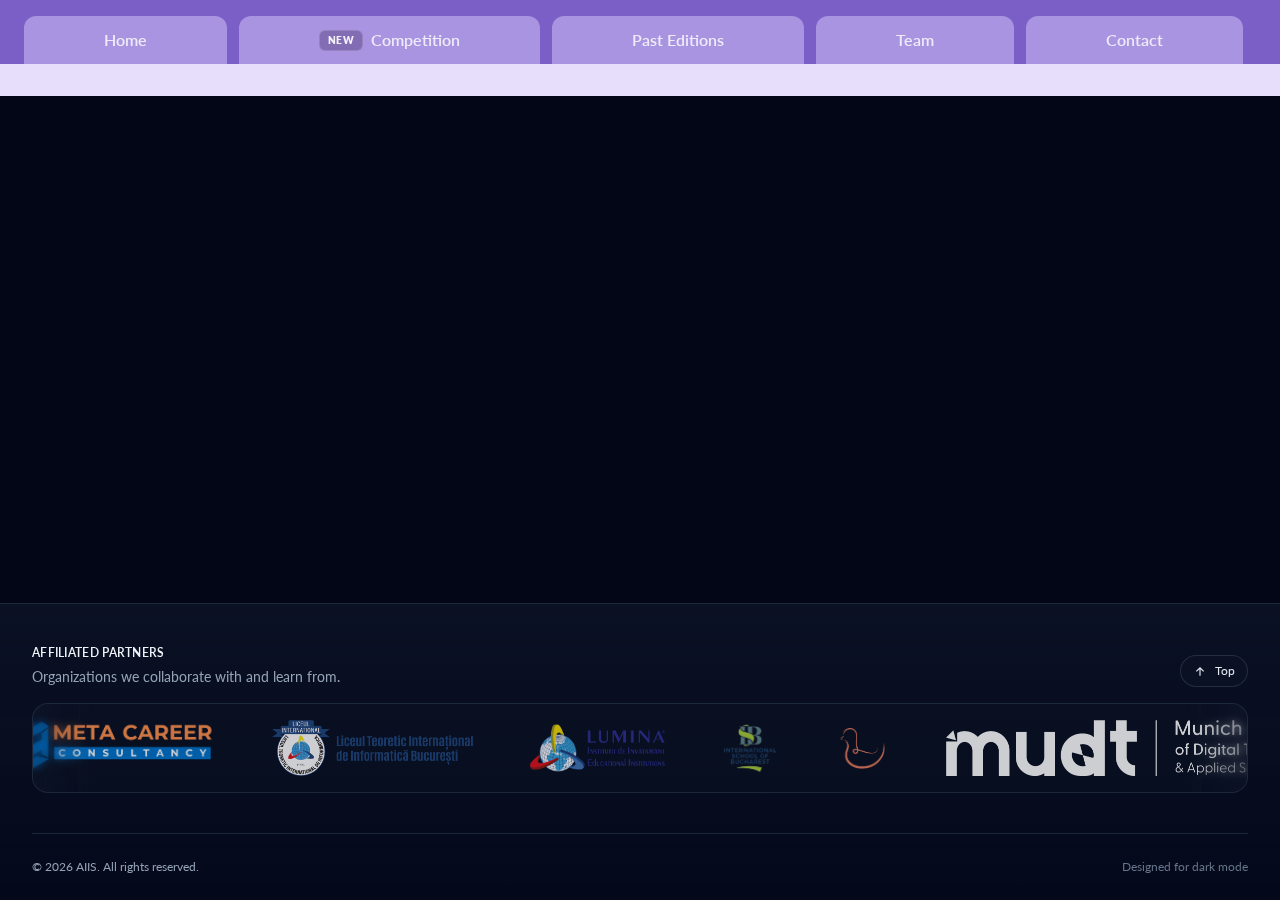
<file: index.html>
<!doctype html>
<html lang="en">
<head>
    <meta charset="utf-8"/>
    <link rel="icon" href="/favicon.svg"/>
    <meta name="viewport" content="width=device-width,initial-scale=1"/>
    <meta name="theme-color" content="#000000"/>
    <meta name="description" content="Web site created using create-react-app"/>
    <link rel="apple-touch-icon" href="/logo192.png"/>
    <link rel="manifest" href="/manifest.json"/>
    <title>AIIS</title>

    <script type="text/javascript">
      (function(l) {
        if (l.search[1] === '/' ) {
          var decoded = l.search.slice(1).split('&').map(function(s) { 
            return s.replace(/~and~/g, '&') 
          }).join('?');
          window.history.replaceState(null, null,
              l.pathname.slice(0, -1) + decoded + l.hash
          );
        }
      }(window.location))
    </script>
    <script defer="defer" src="/static/js/main.0906a9db.js"></script>
    <link href="/static/css/main.eefb95d6.css" rel="stylesheet">
</head>
<body>
    <noscript>You need to enable JavaScript to run this app.</noscript>
    <div id="root"></div>
</body>
</html>
</file>
<file: static/css/main.eefb95d6.css>
@import url(https://fonts.googleapis.com/css2?family=Lato:ital,wght@0,100;0,300;0,400;0,700;0,900;1,100;1,300;1,400;1,700;1,900&family=JetBrains+Mono:wght@400;500;600&display=swap);*,:after,:before{--tw-border-spacing-x:0;--tw-border-spacing-y:0;--tw-translate-x:0;--tw-translate-y:0;--tw-rotate:0;--tw-skew-x:0;--tw-skew-y:0;--tw-scale-x:1;--tw-scale-y:1;--tw-pan-x: ;--tw-pan-y: ;--tw-pinch-zoom: ;--tw-scroll-snap-strictness:proximity;--tw-gradient-from-position: ;--tw-gradient-via-position: ;--tw-gradient-to-position: ;--tw-ordinal: ;--tw-slashed-zero: ;--tw-numeric-figure: ;--tw-numeric-spacing: ;--tw-numeric-fraction: ;--tw-ring-inset: ;--tw-ring-offset-width:0px;--tw-ring-offset-color:#fff;--tw-ring-color:#3b82f680;--tw-ring-offset-shadow:0 0 #0000;--tw-ring-shadow:0 0 #0000;--tw-shadow:0 0 #0000;--tw-shadow-colored:0 0 #0000;--tw-blur: ;--tw-brightness: ;--tw-contrast: ;--tw-grayscale: ;--tw-hue-rotate: ;--tw-invert: ;--tw-saturate: ;--tw-sepia: ;--tw-drop-shadow: ;--tw-backdrop-blur: ;--tw-backdrop-brightness: ;--tw-backdrop-contrast: ;--tw-backdrop-grayscale: ;--tw-backdrop-hue-rotate: ;--tw-backdrop-invert: ;--tw-backdrop-opacity: ;--tw-backdrop-saturate: ;--tw-backdrop-sepia: ;--tw-contain-size: ;--tw-contain-layout: ;--tw-contain-paint: ;--tw-contain-style: }::backdrop{--tw-border-spacing-x:0;--tw-border-spacing-y:0;--tw-translate-x:0;--tw-translate-y:0;--tw-rotate:0;--tw-skew-x:0;--tw-skew-y:0;--tw-scale-x:1;--tw-scale-y:1;--tw-pan-x: ;--tw-pan-y: ;--tw-pinch-zoom: ;--tw-scroll-snap-strictness:proximity;--tw-gradient-from-position: ;--tw-gradient-via-position: ;--tw-gradient-to-position: ;--tw-ordinal: ;--tw-slashed-zero: ;--tw-numeric-figure: ;--tw-numeric-spacing: ;--tw-numeric-fraction: ;--tw-ring-inset: ;--tw-ring-offset-width:0px;--tw-ring-offset-color:#fff;--tw-ring-color:#3b82f680;--tw-ring-offset-shadow:0 0 #0000;--tw-ring-shadow:0 0 #0000;--tw-shadow:0 0 #0000;--tw-shadow-colored:0 0 #0000;--tw-blur: ;--tw-brightness: ;--tw-contrast: ;--tw-grayscale: ;--tw-hue-rotate: ;--tw-invert: ;--tw-saturate: ;--tw-sepia: ;--tw-drop-shadow: ;--tw-backdrop-blur: ;--tw-backdrop-brightness: ;--tw-backdrop-contrast: ;--tw-backdrop-grayscale: ;--tw-backdrop-hue-rotate: ;--tw-backdrop-invert: ;--tw-backdrop-opacity: ;--tw-backdrop-saturate: ;--tw-backdrop-sepia: ;--tw-contain-size: ;--tw-contain-layout: ;--tw-contain-paint: ;--tw-contain-style: }
/*
! tailwindcss v3.4.19 | MIT License | https://tailwindcss.com
*/*,:after,:before{border:0 solid #e5e7eb;box-sizing:border-box}:after,:before{--tw-content:""}:host,html{-webkit-text-size-adjust:100%;font-feature-settings:normal;-webkit-tap-highlight-color:transparent;font-family:Lato,system-ui,sans-serif;font-variation-settings:normal;line-height:1.5;tab-size:4}body{line-height:inherit}hr{border-top-width:1px;color:inherit;height:0}abbr:where([title]){-webkit-text-decoration:underline dotted;text-decoration:underline dotted}h1,h2,h3,h4,h5,h6{font-size:inherit;font-weight:inherit}a{color:inherit;text-decoration:inherit}b,strong{font-weight:bolder}code,kbd,pre,samp{font-feature-settings:normal;font-family:JetBrains Mono,monospace;font-size:1em;font-variation-settings:normal}small{font-size:80%}sub,sup{font-size:75%;line-height:0;position:relative;vertical-align:initial}sub{bottom:-.25em}sup{top:-.5em}table{border-collapse:collapse;border-color:inherit;text-indent:0}button,input,optgroup,select,textarea{font-feature-settings:inherit;color:inherit;font-family:inherit;font-size:100%;font-variation-settings:inherit;font-weight:inherit;letter-spacing:inherit;line-height:inherit;margin:0;padding:0}button,select{text-transform:none}button,input:where([type=button]),input:where([type=reset]),input:where([type=submit]){-webkit-appearance:button;background-color:initial;background-image:none}:-moz-focusring{outline:auto}:-moz-ui-invalid{box-shadow:none}progress{vertical-align:initial}::-webkit-inner-spin-button,::-webkit-outer-spin-button{height:auto}[type=search]{-webkit-appearance:textfield;outline-offset:-2px}::-webkit-search-decoration{-webkit-appearance:none}::-webkit-file-upload-button{-webkit-appearance:button;font:inherit}summary{display:list-item}blockquote,dd,dl,figure,h1,h2,h3,h4,h5,h6,hr,p,pre{margin:0}fieldset{margin:0}fieldset,legend{padding:0}menu,ol,ul{list-style:none;margin:0;padding:0}dialog{padding:0}textarea{resize:vertical}input::placeholder,textarea::placeholder{color:#9ca3af;opacity:1}[role=button],button{cursor:pointer}:disabled{cursor:default}audio,canvas,embed,iframe,img,object,svg,video{display:block;vertical-align:middle}img,video{height:auto;max-width:100%}[hidden]:where(:not([hidden=until-found])){display:none}:root{--dropdown-bg:#1e293b;--dropdown-text:#f1f5f9;--dropdown-border:#334155;--dropdown-hover-bg:#334155;--dropdown-focus-ring:#0ea5e9;--dropdown-placeholder:#94a3b8;--dropdown-caret:#cbd5e1;--dropdown-menu-bg:#1e293b;--dropdown-menu-border:#475569;--dropdown-menu-shadow:0 10px 15px -3px #00000080,0 4px 6px -4px #0000004d;--dropdown-option-default:#f1f5f9;--dropdown-option-hover-bg:#334155;--dropdown-option-hover-text:#f8fafc;--dropdown-option-selected-bg:#0ea5e9;--dropdown-option-selected-text:#fff;--dropdown-option-disabled:#64748b}body{--tw-bg-opacity:1;--tw-text-opacity:1;background-color:#020617;background-color:rgb(2 6 23/var(--tw-bg-opacity,1));color:#f1f5f9;color:rgb(241 245 249/var(--tw-text-opacity,1));font-family:Lato,system-ui,sans-serif}.light body{background-color:#f9fafb;color:#0f172a}body{-webkit-font-smoothing:antialiased;-moz-osx-font-smoothing:grayscale}code{font-family:JetBrains Mono,monospace}.container{width:100%}@media (min-width:640px){.container{max-width:640px}}@media (min-width:768px){.container{max-width:768px}}@media (min-width:1024px){.container{max-width:1024px}}@media (min-width:1280px){.container{max-width:1280px}}@media (min-width:1536px){.container{max-width:1536px}}.pointer-events-none{pointer-events:none}.visible{visibility:visible}.fixed{position:fixed}.absolute{position:absolute}.relative{position:relative}.-inset-6{inset:-1.5rem}.inset-0{inset:0}.inset-0\.5{inset:.125rem}.inset-x-0{left:0;right:0}.inset-x-6{left:1.5rem;right:1.5rem}.inset-y-0{bottom:0;top:0}.-bottom-1{bottom:-.25rem}.-bottom-48{bottom:-12rem}.-bottom-56{bottom:-14rem}.-bottom-64{bottom:-16rem}.-left-40{left:-10rem}.-left-44{left:-11rem}.-left-52{left:-13rem}.-right-1{right:-.25rem}.-right-3{right:-.75rem}.-right-4{right:-1rem}.-right-48{right:-12rem}.-right-56{right:-14rem}.-right-64{right:-16rem}.-top-40{top:-10rem}.-top-44{top:-11rem}.-top-52{top:-13rem}.-top-6{top:-1.5rem}.bottom-0{bottom:0}.bottom-2{bottom:.5rem}.bottom-4{bottom:1rem}.bottom-8{bottom:2rem}.left-0{left:0}.left-3{left:.75rem}.left-4{left:1rem}.right-0{right:0}.right-3{right:.75rem}.right-4{right:1rem}.top-0{top:0}.top-1\/2{top:50%}.top-2{top:.5rem}.top-4{top:1rem}.top-6{top:1.5rem}.-z-10{z-index:-10}.z-10{z-index:10}.z-20{z-index:20}.z-30{z-index:30}.z-\[80\]{z-index:80}.mx-auto{margin-left:auto;margin-right:auto}.mb-10{margin-bottom:2.5rem}.mb-12{margin-bottom:3rem}.mb-3{margin-bottom:.75rem}.mb-5{margin-bottom:1.25rem}.mb-6{margin-bottom:1.5rem}.mb-8{margin-bottom:2rem}.mt-0\.5{margin-top:.125rem}.mt-1{margin-top:.25rem}.mt-10{margin-top:2.5rem}.mt-12{margin-top:3rem}.mt-2{margin-top:.5rem}.mt-3{margin-top:.75rem}.mt-4{margin-top:1rem}.mt-5{margin-top:1.25rem}.mt-6{margin-top:1.5rem}.mt-8{margin-top:2rem}.mt-auto{margin-top:auto}.block{display:block}.inline{display:inline}.flex{display:flex}.inline-flex{display:inline-flex}.grid{display:grid}.hidden{display:none}.aspect-\[4\/5\]{aspect-ratio:4/5}.aspect-video{aspect-ratio:16/9}.h-1\.5{height:.375rem}.h-10{height:2.5rem}.h-12{height:3rem}.h-2{height:.5rem}.h-2\.5{height:.625rem}.h-20{height:5rem}.h-24{height:6rem}.h-3{height:.75rem}.h-3\.5{height:.875rem}.h-4{height:1rem}.h-5{height:1.25rem}.h-8{height:2rem}.h-9{height:2.25rem}.h-\[240px\]{height:240px}.h-\[260px\]{height:260px}.h-\[2px\]{height:2px}.h-\[520px\]{height:520px}.h-\[560px\]{height:560px}.h-\[640px\]{height:640px}.h-\[680px\]{height:680px}.h-\[700px\]{height:700px}.h-\[78vh\]{height:78vh}.h-\[820px\]{height:820px}.h-full{height:100%}.h-px{height:1px}.max-h-\[300px\]{max-height:300px}.max-h-\[78vh\]{max-height:78vh}.min-h-screen{min-height:100vh}.w-1{width:.25rem}.w-1\.5{width:.375rem}.w-10{width:2.5rem}.w-2{width:.5rem}.w-2\.5{width:.625rem}.w-20{width:5rem}.w-3{width:.75rem}.w-3\.5{width:.875rem}.w-4{width:1rem}.w-5{width:1.25rem}.w-8{width:2rem}.w-9{width:2.25rem}.w-\[520px\]{width:520px}.w-\[560px\]{width:560px}.w-\[640px\]{width:640px}.w-\[680px\]{width:680px}.w-\[700px\]{width:700px}.w-\[820px\]{width:820px}.w-auto{width:auto}.w-fit{width:-webkit-fit-content;width:fit-content}.w-full{width:100%}.w-max{width:-webkit-max-content;width:max-content}.w-px{width:1px}.min-w-0{min-width:0}.min-w-\[140px\]{min-width:140px}.min-w-\[160px\]{min-width:160px}.min-w-\[72px\]{min-width:72px}.max-w-2xl{max-width:42rem}.max-w-3xl{max-width:48rem}.max-w-5xl{max-width:64rem}.max-w-7xl{max-width:80rem}.max-w-md{max-width:28rem}.max-w-xl{max-width:36rem}.flex-1{flex:1 1}.shrink-0{flex-shrink:0}.origin-bottom{transform-origin:bottom}.-translate-x-1\/2{--tw-translate-x:-50%}.-translate-x-1\/2,.-translate-y-1\/2{transform:translate(var(--tw-translate-x),var(--tw-translate-y)) rotate(var(--tw-rotate)) skewX(var(--tw-skew-x)) skewY(var(--tw-skew-y)) scaleX(var(--tw-scale-x)) scaleY(var(--tw-scale-y))}.-translate-y-1\/2{--tw-translate-y:-50%}.scale-110{--tw-scale-x:1.1;--tw-scale-y:1.1}.scale-110,.scale-\[1\.02\]{transform:translate(var(--tw-translate-x),var(--tw-translate-y)) rotate(var(--tw-rotate)) skewX(var(--tw-skew-x)) skewY(var(--tw-skew-y)) scaleX(var(--tw-scale-x)) scaleY(var(--tw-scale-y))}.scale-\[1\.02\]{--tw-scale-x:1.02;--tw-scale-y:1.02}.scale-\[1\.06\]{--tw-scale-x:1.06;--tw-scale-y:1.06}.scale-\[1\.06\],.transform{transform:translate(var(--tw-translate-x),var(--tw-translate-y)) rotate(var(--tw-rotate)) skewX(var(--tw-skew-x)) skewY(var(--tw-skew-y)) scaleX(var(--tw-scale-x)) scaleY(var(--tw-scale-y))}.transform-gpu{transform:translate3d(var(--tw-translate-x),var(--tw-translate-y),0) rotate(var(--tw-rotate)) skewX(var(--tw-skew-x)) skewY(var(--tw-skew-y)) scaleX(var(--tw-scale-x)) scaleY(var(--tw-scale-y))}.cursor-pointer{cursor:pointer}.select-none{-webkit-user-select:none;user-select:none}.resize-none{resize:none}.resize{resize:both}.grid-cols-1{grid-template-columns:repeat(1,minmax(0,1fr))}.flex-col{flex-direction:column}.flex-wrap{flex-wrap:wrap}.flex-nowrap{flex-wrap:nowrap}.items-start{align-items:flex-start}.items-end{align-items:flex-end}.items-center{align-items:center}.justify-center{justify-content:center}.justify-between{justify-content:space-between}.gap-1\.5{gap:.375rem}.gap-10{gap:2.5rem}.gap-12{gap:3rem}.gap-2{gap:.5rem}.gap-3{gap:.75rem}.gap-4{gap:1rem}.gap-5{gap:1.25rem}.gap-6{gap:1.5rem}.space-y-4>:not([hidden])~:not([hidden]){--tw-space-y-reverse:0;margin-bottom:calc(1rem*var(--tw-space-y-reverse));margin-top:calc(1rem*(1 - var(--tw-space-y-reverse)))}.space-y-5>:not([hidden])~:not([hidden]){--tw-space-y-reverse:0;margin-bottom:calc(1.25rem*var(--tw-space-y-reverse));margin-top:calc(1.25rem*(1 - var(--tw-space-y-reverse)))}.overflow-hidden{overflow:hidden}.overflow-x-auto{overflow-x:auto}.overflow-y-auto{overflow-y:auto}.truncate{overflow:hidden;text-overflow:ellipsis}.truncate,.whitespace-nowrap{white-space:nowrap}.break-all{word-break:break-all}.rounded{border-radius:.25rem}.rounded-2xl{border-radius:1rem}.rounded-3xl{border-radius:1.5rem}.rounded-\[1\.6rem\]{border-radius:1.6rem}.rounded-\[1\.75rem\]{border-radius:1.75rem}.rounded-\[16px\]{border-radius:16px}.rounded-\[18px\]{border-radius:18px}.rounded-\[20px\]{border-radius:20px}.rounded-\[22px\]{border-radius:22px}.rounded-\[29px\]{border-radius:29px}.rounded-\[2rem\]{border-radius:2rem}.rounded-\[30px\]{border-radius:30px}.rounded-\[6px\]{border-radius:6px}.rounded-full{border-radius:9999px}.rounded-lg{border-radius:.5rem}.rounded-md{border-radius:.375rem}.rounded-xl{border-radius:.75rem}.rounded-t-xl{border-top-left-radius:.75rem;border-top-right-radius:.75rem}.border{border-width:1px}.border-0{border-width:0}.border-b{border-bottom-width:1px}.border-l{border-left-width:1px}.border-r{border-right-width:1px}.border-t{border-top-width:1px}.border-dark-700\/50{border-color:#33415580}.border-dark-700\/60{border-color:#33415599}.border-white\/10{border-color:#ffffff1a}.border-white\/15{border-color:#ffffff26}.border-white\/20{border-color:#fff3}.border-white\/25{border-color:#ffffff40}.border-white\/35{border-color:#ffffff59}.border-white\/40{border-color:#fff6}.border-white\/55{border-color:#ffffff8c}.border-white\/60{border-color:#fff9}.border-white\/70{border-color:#ffffffb3}.bg-\[\#06012f\]{--tw-bg-opacity:1;background-color:#06012f;background-color:rgb(6 1 47/var(--tw-bg-opacity,1))}.bg-\[\#06012f\]\/80{background-color:#06012fcc}.bg-\[\#0b0550\]\/40{background-color:#0b055066}.bg-\[\#2b1454\]{--tw-bg-opacity:1;background-color:#2b1454;background-color:rgb(43 20 84/var(--tw-bg-opacity,1))}.bg-\[\#2b1454\]\/30{background-color:#2b14544d}.bg-\[\#7b5fc6\]{--tw-bg-opacity:1;background-color:#7b5fc6;background-color:rgb(123 95 198/var(--tw-bg-opacity,1))}.bg-\[\#a894e0\]{--tw-bg-opacity:1;background-color:#a894e0;background-color:rgb(168 148 224/var(--tw-bg-opacity,1))}.bg-\[\#df9cff\]{--tw-bg-opacity:1;background-color:#df9cff;background-color:rgb(223 156 255/var(--tw-bg-opacity,1))}.bg-\[\#e6defa\]{--tw-bg-opacity:1;background-color:#e6defa;background-color:rgb(230 222 250/var(--tw-bg-opacity,1))}.bg-amber-400\/80{background-color:#fbbf24cc}.bg-black\/60{background-color:#0009}.bg-dark-900\/10{background-color:#0f172a1a}.bg-dark-900\/20{background-color:#0f172a33}.bg-dark-900\/30{background-color:#0f172a4d}.bg-dark-900\/45{background-color:#0f172a73}.bg-dark-900\/55{background-color:#0f172a8c}.bg-dark-900\/70{background-color:#0f172ab3}.bg-dark-950{--tw-bg-opacity:1;background-color:#020617;background-color:rgb(2 6 23/var(--tw-bg-opacity,1))}.bg-dark-950\/40{background-color:#02061766}.bg-emerald-400\/80{background-color:#34d399cc}.bg-red-400\/80{background-color:#f87171cc}.bg-transparent{background-color:initial}.bg-white\/10{background-color:#ffffff1a}.bg-white\/5{background-color:#ffffff0d}.bg-white\/\[0\.04\]{background-color:#ffffff0a}.bg-white\/\[0\.05\]{background-color:#ffffff0d}.bg-white\/\[0\.06\]{background-color:#ffffff0f}.bg-gradient-to-b{background-image:linear-gradient(to bottom,var(--tw-gradient-stops))}.bg-gradient-to-br{background-image:linear-gradient(to bottom right,var(--tw-gradient-stops))}.bg-gradient-to-r{background-image:linear-gradient(to right,var(--tw-gradient-stops))}.bg-gradient-to-t{background-image:linear-gradient(to top,var(--tw-gradient-stops))}.bg-gradient-to-tr{background-image:linear-gradient(to top right,var(--tw-gradient-stops))}.from-\[\#06012f\]\/25{--tw-gradient-from:#06012f40 var(--tw-gradient-from-position);--tw-gradient-to:#06012f00 var(--tw-gradient-to-position);--tw-gradient-stops:var(--tw-gradient-from),var(--tw-gradient-to)}.from-\[\#06012f\]\/30{--tw-gradient-from:#06012f4d var(--tw-gradient-from-position);--tw-gradient-to:#06012f00 var(--tw-gradient-to-position);--tw-gradient-stops:var(--tw-gradient-from),var(--tw-gradient-to)}.from-\[\#06012f\]\/35{--tw-gradient-from:#06012f59 var(--tw-gradient-from-position);--tw-gradient-to:#06012f00 var(--tw-gradient-to-position);--tw-gradient-stops:var(--tw-gradient-from),var(--tw-gradient-to)}.from-\[\#06012f\]\/90{--tw-gradient-from:#06012fe6 var(--tw-gradient-from-position);--tw-gradient-to:#06012f00 var(--tw-gradient-to-position);--tw-gradient-stops:var(--tw-gradient-from),var(--tw-gradient-to)}.from-\[\#56019e\]{--tw-gradient-from:#56019e var(--tw-gradient-from-position);--tw-gradient-to:#56019e00 var(--tw-gradient-to-position);--tw-gradient-stops:var(--tw-gradient-from),var(--tw-gradient-to)}.from-\[\#df9cff\]{--tw-gradient-from:#df9cff var(--tw-gradient-from-position);--tw-gradient-to:#df9cff00 var(--tw-gradient-to-position);--tw-gradient-stops:var(--tw-gradient-from),var(--tw-gradient-to)}.from-\[\#df9cff\]\/30{--tw-gradient-from:#df9cff4d var(--tw-gradient-from-position);--tw-gradient-to:#df9cff00 var(--tw-gradient-to-position);--tw-gradient-stops:var(--tw-gradient-from),var(--tw-gradient-to)}.from-\[\#df9cff\]\/60{--tw-gradient-from:#df9cff99 var(--tw-gradient-from-position);--tw-gradient-to:#df9cff00 var(--tw-gradient-to-position);--tw-gradient-stops:var(--tw-gradient-from),var(--tw-gradient-to)}.from-black\/10{--tw-gradient-from:#0000001a var(--tw-gradient-from-position);--tw-gradient-to:#0000 var(--tw-gradient-to-position);--tw-gradient-stops:var(--tw-gradient-from),var(--tw-gradient-to)}.from-black\/35{--tw-gradient-from:#00000059 var(--tw-gradient-from-position);--tw-gradient-to:#0000 var(--tw-gradient-to-position);--tw-gradient-stops:var(--tw-gradient-from),var(--tw-gradient-to)}.from-dark-900\/40{--tw-gradient-from:#0f172a66 var(--tw-gradient-from-position);--tw-gradient-to:#0f172a00 var(--tw-gradient-to-position);--tw-gradient-stops:var(--tw-gradient-from),var(--tw-gradient-to)}.from-transparent{--tw-gradient-from:#0000 var(--tw-gradient-from-position);--tw-gradient-to:#0000 var(--tw-gradient-to-position);--tw-gradient-stops:var(--tw-gradient-from),var(--tw-gradient-to)}.from-white\/15{--tw-gradient-from:#ffffff26 var(--tw-gradient-from-position);--tw-gradient-to:#fff0 var(--tw-gradient-to-position);--tw-gradient-stops:var(--tw-gradient-from),var(--tw-gradient-to)}.from-white\/35{--tw-gradient-from:#ffffff59 var(--tw-gradient-from-position);--tw-gradient-to:#fff0 var(--tw-gradient-to-position);--tw-gradient-stops:var(--tw-gradient-from),var(--tw-gradient-to)}.from-white\/\[0\.06\]{--tw-gradient-from:#ffffff0f var(--tw-gradient-from-position);--tw-gradient-to:#fff0 var(--tw-gradient-to-position);--tw-gradient-stops:var(--tw-gradient-from),var(--tw-gradient-to)}.via-\[\#06012f\]\/70{--tw-gradient-to:#06012f00 var(--tw-gradient-to-position);--tw-gradient-stops:var(--tw-gradient-from),#06012fb3 var(--tw-gradient-via-position),var(--tw-gradient-to)}.via-\[\#06012f\]\/75{--tw-gradient-to:#06012f00 var(--tw-gradient-to-position);--tw-gradient-stops:var(--tw-gradient-from),#06012fbf var(--tw-gradient-via-position),var(--tw-gradient-to)}.via-\[\#56019e\]\/35{--tw-gradient-to:#56019e00 var(--tw-gradient-to-position);--tw-gradient-stops:var(--tw-gradient-from),#56019e59 var(--tw-gradient-via-position),var(--tw-gradient-to)}.via-\[\#56019e\]\/80{--tw-gradient-to:#56019e00 var(--tw-gradient-to-position);--tw-gradient-stops:var(--tw-gradient-from),#56019ecc var(--tw-gradient-via-position),var(--tw-gradient-to)}.via-\[\#df9cff\]\/25{--tw-gradient-to:#df9cff00 var(--tw-gradient-to-position);--tw-gradient-stops:var(--tw-gradient-from),#df9cff40 var(--tw-gradient-via-position),var(--tw-gradient-to)}.via-\[\#df9cff\]\/50{--tw-gradient-to:#df9cff00 var(--tw-gradient-to-position);--tw-gradient-stops:var(--tw-gradient-from),#df9cff80 var(--tw-gradient-via-position),var(--tw-gradient-to)}.via-black\/0{--tw-gradient-to:#0000 var(--tw-gradient-to-position);--tw-gradient-stops:var(--tw-gradient-from),#0000 var(--tw-gradient-via-position),var(--tw-gradient-to)}.via-black\/10{--tw-gradient-to:#0000 var(--tw-gradient-to-position);--tw-gradient-stops:var(--tw-gradient-from),#0000001a var(--tw-gradient-via-position),var(--tw-gradient-to)}.via-transparent{--tw-gradient-to:#0000 var(--tw-gradient-to-position);--tw-gradient-stops:var(--tw-gradient-from),#0000 var(--tw-gradient-via-position),var(--tw-gradient-to)}.via-white\/10{--tw-gradient-to:#fff0 var(--tw-gradient-to-position);--tw-gradient-stops:var(--tw-gradient-from),#ffffff1a var(--tw-gradient-via-position),var(--tw-gradient-to)}.via-white\/5{--tw-gradient-to:#fff0 var(--tw-gradient-to-position);--tw-gradient-stops:var(--tw-gradient-from),#ffffff0d var(--tw-gradient-via-position),var(--tw-gradient-to)}.to-\[\#06012f\]{--tw-gradient-to:#06012f var(--tw-gradient-to-position)}.to-\[\#56019e\]{--tw-gradient-to:#56019e var(--tw-gradient-to-position)}.to-\[\#df9cff\]\/10{--tw-gradient-to:#df9cff1a var(--tw-gradient-to-position)}.to-black\/25{--tw-gradient-to:#00000040 var(--tw-gradient-to-position)}.to-black\/35{--tw-gradient-to:#00000059 var(--tw-gradient-to-position)}.to-dark-950\/60{--tw-gradient-to:#02061799 var(--tw-gradient-to-position)}.to-transparent{--tw-gradient-to:#0000 var(--tw-gradient-to-position)}.to-white\/15{--tw-gradient-to:#ffffff26 var(--tw-gradient-to-position)}.object-cover{object-fit:cover}.p-3{padding:.75rem}.p-4{padding:1rem}.p-5{padding:1.25rem}.p-6{padding:1.5rem}.p-\[1px\]{padding:1px}.px-1{padding-left:.25rem;padding-right:.25rem}.px-2{padding-left:.5rem;padding-right:.5rem}.px-2\.5{padding-left:.625rem;padding-right:.625rem}.px-3{padding-left:.75rem;padding-right:.75rem}.px-4{padding-left:1rem;padding-right:1rem}.px-5{padding-left:1.25rem;padding-right:1.25rem}.px-6{padding-left:1.5rem;padding-right:1.5rem}.py-0\.5{padding-bottom:.125rem;padding-top:.125rem}.py-1{padding-bottom:.25rem;padding-top:.25rem}.py-1\.5{padding-bottom:.375rem;padding-top:.375rem}.py-10{padding-bottom:2.5rem;padding-top:2.5rem}.py-2{padding-bottom:.5rem;padding-top:.5rem}.py-2\.5{padding-bottom:.625rem;padding-top:.625rem}.py-20{padding-bottom:5rem;padding-top:5rem}.py-24{padding-bottom:6rem;padding-top:6rem}.py-3{padding-bottom:.75rem;padding-top:.75rem}.py-4{padding-bottom:1rem;padding-top:1rem}.py-6{padding-bottom:1.5rem;padding-top:1.5rem}.py-\[120px\]{padding-bottom:120px;padding-top:120px}.py-\[75px\]{padding-bottom:75px;padding-top:75px}.pb-0{padding-bottom:0}.pb-28{padding-bottom:7rem}.pl-10{padding-left:2.5rem}.pl-6{padding-left:1.5rem}.pr-12{padding-right:3rem}.pr-2{padding-right:.5rem}.pt-2{padding-top:.5rem}.pt-3{padding-top:.75rem}.pt-4{padding-top:1rem}.pt-5{padding-top:1.25rem}.text-center{text-align:center}.text-2xl{font-size:32px}.text-3xl{font-size:40px}.text-4xl{font-size:56px}.text-6xl{font-size:3.75rem;line-height:1}.text-\[0\.65rem\]{font-size:.65rem}.text-\[0\.7rem\]{font-size:.7rem}.text-\[10px\]{font-size:10px}.text-\[11px\]{font-size:11px}.text-\[72px\]{font-size:72px}.text-\[84px\]{font-size:84px}.text-base{font-size:16px}.text-lg{font-size:18px}.text-sm{font-size:14px}.text-xl{font-size:24px}.text-xs{font-size:12px}.font-bold{font-weight:700}.font-extrabold{font-weight:800}.font-semibold{font-weight:600}.uppercase{text-transform:uppercase}.leading-relaxed{line-height:1.625}.leading-tight{line-height:1.25}.tracking-\[0\.22em\]{letter-spacing:.22em}.tracking-\[0\.25em\]{letter-spacing:.25em}.tracking-\[0\.2em\]{letter-spacing:.2em}.tracking-tight{letter-spacing:-.025em}.tracking-wide{letter-spacing:.025em}.text-dark-100{--tw-text-opacity:1;color:#f1f5f9;color:rgb(241 245 249/var(--tw-text-opacity,1))}.text-dark-200{--tw-text-opacity:1;color:#e2e8f0;color:rgb(226 232 240/var(--tw-text-opacity,1))}.text-dark-400{--tw-text-opacity:1;color:#94a3b8;color:rgb(148 163 184/var(--tw-text-opacity,1))}.text-dark-500{--tw-text-opacity:1;color:#64748b;color:rgb(100 116 139/var(--tw-text-opacity,1))}.text-white{--tw-text-opacity:1;color:#fff;color:rgb(255 255 255/var(--tw-text-opacity,1))}.text-white\/10{color:#ffffff1a}.text-white\/50{color:#ffffff80}.text-white\/55{color:#ffffff8c}.text-white\/60{color:#fff9}.text-white\/65{color:#ffffffa6}.text-white\/70{color:#ffffffb3}.text-white\/75{color:#ffffffbf}.text-white\/80{color:#fffc}.text-white\/85{color:#ffffffd9}.text-white\/90{color:#ffffffe6}.text-white\/\[0\.06\]{color:#ffffff0f}.underline{-webkit-text-decoration-line:underline;text-decoration-line:underline}.decoration-white\/20{-webkit-text-decoration-color:#fff3;text-decoration-color:#fff3}.decoration-white\/30{-webkit-text-decoration-color:#ffffff4d;text-decoration-color:#ffffff4d}.underline-offset-4{text-underline-offset:4px}.opacity-0{opacity:0}.opacity-20{opacity:.2}.opacity-25{opacity:.25}.opacity-35{opacity:.35}.opacity-40{opacity:.4}.opacity-50{opacity:.5}.opacity-60{opacity:.6}.opacity-70{opacity:.7}.opacity-80{opacity:.8}.opacity-\[0\.10\]{opacity:.1}.mix-blend-overlay{mix-blend-mode:overlay}.shadow-\[0_0_0_1px_rgba\(223\2c 156\2c 255\2c 0\.10\)_inset\]{--tw-shadow:0 0 0 1px #df9cff1a inset;--tw-shadow-colored:inset 0 0 0 1px var(--tw-shadow-color)}.shadow-\[0_0_0_1px_rgba\(223\2c 156\2c 255\2c 0\.10\)_inset\],.shadow-\[0_0_14px_rgba\(223\2c 156\2c 255\2c 0\.55\)\]{box-shadow:0 0 #0000,0 0 #0000,var(--tw-shadow);box-shadow:var(--tw-ring-offset-shadow,0 0 #0000),var(--tw-ring-shadow,0 0 #0000),var(--tw-shadow)}.shadow-\[0_0_14px_rgba\(223\2c 156\2c 255\2c 0\.55\)\]{--tw-shadow:0 0 14px #df9cff8c;--tw-shadow-colored:0 0 14px var(--tw-shadow-color)}.shadow-\[0_10px_30px_rgba\(0\2c 0\2c 0\2c 0\.35\)\]{--tw-shadow:0 10px 30px #00000059;--tw-shadow-colored:0 10px 30px var(--tw-shadow-color);box-shadow:0 0 #0000,0 0 #0000,var(--tw-shadow);box-shadow:var(--tw-ring-offset-shadow,0 0 #0000),var(--tw-ring-shadow,0 0 #0000),var(--tw-shadow)}.shadow-\[0_18px_60px_rgba\(0\2c 0\2c 0\2c 0\.45\)\]{--tw-shadow:0 18px 60px #00000073;--tw-shadow-colored:0 18px 60px var(--tw-shadow-color)}.shadow-\[0_18px_60px_rgba\(0\2c 0\2c 0\2c 0\.45\)\],.shadow-\[0_18px_60px_rgba\(0\2c 0\2c 0\2c 0\.55\)\]{box-shadow:0 0 #0000,0 0 #0000,var(--tw-shadow);box-shadow:var(--tw-ring-offset-shadow,0 0 #0000),var(--tw-ring-shadow,0 0 #0000),var(--tw-shadow)}.shadow-\[0_18px_60px_rgba\(0\2c 0\2c 0\2c 0\.55\)\]{--tw-shadow:0 18px 60px #0000008c;--tw-shadow-colored:0 18px 60px var(--tw-shadow-color)}.shadow-\[0_18px_70px_rgba\(0\2c 0\2c 0\2c 0\.6\)\]{--tw-shadow:0 18px 70px #0009;--tw-shadow-colored:0 18px 70px var(--tw-shadow-color)}.shadow-\[0_18px_70px_rgba\(0\2c 0\2c 0\2c 0\.6\)\],.shadow-lg{box-shadow:0 0 #0000,0 0 #0000,var(--tw-shadow);box-shadow:var(--tw-ring-offset-shadow,0 0 #0000),var(--tw-ring-shadow,0 0 #0000),var(--tw-shadow)}.shadow-lg{--tw-shadow:0 10px 15px -3px #0000001a,0 4px 6px -4px #0000001a;--tw-shadow-colored:0 10px 15px -3px var(--tw-shadow-color),0 4px 6px -4px var(--tw-shadow-color)}.outline-none{outline:2px solid #0000;outline-offset:2px}.ring-2{--tw-ring-offset-shadow:var(--tw-ring-inset) 0 0 0 var(--tw-ring-offset-width) var(--tw-ring-offset-color);--tw-ring-shadow:var(--tw-ring-inset) 0 0 0 calc(2px + var(--tw-ring-offset-width)) var(--tw-ring-color);box-shadow:var(--tw-ring-offset-shadow),var(--tw-ring-shadow),0 0 #0000;box-shadow:var(--tw-ring-offset-shadow),var(--tw-ring-shadow),var(--tw-shadow,0 0 #0000)}.ring-\[\#df9cff\]\/50{--tw-ring-color:#df9cff80}.blur-3xl{--tw-blur:blur(64px)}.blur-3xl,.filter{filter:var(--tw-blur) var(--tw-brightness) var(--tw-contrast) var(--tw-grayscale) var(--tw-hue-rotate) var(--tw-invert) var(--tw-saturate) var(--tw-sepia) var(--tw-drop-shadow)}.backdrop-blur{--tw-backdrop-blur:blur(8px)}.backdrop-blur,.backdrop-blur-md{-webkit-backdrop-filter:var(--tw-backdrop-blur) var(--tw-backdrop-brightness) var(--tw-backdrop-contrast) var(--tw-backdrop-grayscale) var(--tw-backdrop-hue-rotate) var(--tw-backdrop-invert) var(--tw-backdrop-opacity) var(--tw-backdrop-saturate) var(--tw-backdrop-sepia);backdrop-filter:var(--tw-backdrop-blur) var(--tw-backdrop-brightness) var(--tw-backdrop-contrast) var(--tw-backdrop-grayscale) var(--tw-backdrop-hue-rotate) var(--tw-backdrop-invert) var(--tw-backdrop-opacity) var(--tw-backdrop-saturate) var(--tw-backdrop-sepia)}.backdrop-blur-md{--tw-backdrop-blur:blur(12px)}.backdrop-blur-sm{--tw-backdrop-blur:blur(4px)}.backdrop-blur-sm,.backdrop-blur-xl{-webkit-backdrop-filter:var(--tw-backdrop-blur) var(--tw-backdrop-brightness) var(--tw-backdrop-contrast) var(--tw-backdrop-grayscale) var(--tw-backdrop-hue-rotate) var(--tw-backdrop-invert) var(--tw-backdrop-opacity) var(--tw-backdrop-saturate) var(--tw-backdrop-sepia);backdrop-filter:var(--tw-backdrop-blur) var(--tw-backdrop-brightness) var(--tw-backdrop-contrast) var(--tw-backdrop-grayscale) var(--tw-backdrop-hue-rotate) var(--tw-backdrop-invert) var(--tw-backdrop-opacity) var(--tw-backdrop-saturate) var(--tw-backdrop-sepia)}.backdrop-blur-xl{--tw-backdrop-blur:blur(24px)}.transition{transition-duration:.15s;transition-property:color,background-color,border-color,fill,stroke,opacity,box-shadow,transform,filter,-webkit-text-decoration-color,-webkit-backdrop-filter;transition-property:color,background-color,border-color,text-decoration-color,fill,stroke,opacity,box-shadow,transform,filter,backdrop-filter;transition-property:color,background-color,border-color,text-decoration-color,fill,stroke,opacity,box-shadow,transform,filter,backdrop-filter,-webkit-text-decoration-color,-webkit-backdrop-filter;transition-timing-function:cubic-bezier(.4,0,.2,1)}.transition-colors{transition-duration:.15s;transition-property:color,background-color,border-color,fill,stroke,-webkit-text-decoration-color;transition-property:color,background-color,border-color,text-decoration-color,fill,stroke;transition-property:color,background-color,border-color,text-decoration-color,fill,stroke,-webkit-text-decoration-color;transition-timing-function:cubic-bezier(.4,0,.2,1)}.transition-opacity{transition-duration:.15s;transition-property:opacity;transition-timing-function:cubic-bezier(.4,0,.2,1)}.transition-shadow{transition-duration:.15s;transition-property:box-shadow;transition-timing-function:cubic-bezier(.4,0,.2,1)}.transition-transform{transition-duration:.15s;transition-property:transform;transition-timing-function:cubic-bezier(.4,0,.2,1)}.duration-200{transition-duration:.2s}.duration-300{transition-duration:.3s}.duration-500{transition-duration:.5s}.will-change-transform{will-change:transform}.glass{--tw-backdrop-blur:blur(16px);background-color:#0f172a99;border-color:#33415580;border-width:1px}.glass,.light .glass{-webkit-backdrop-filter:var(--tw-backdrop-blur) var(--tw-backdrop-brightness) var(--tw-backdrop-contrast) var(--tw-backdrop-grayscale) var(--tw-backdrop-hue-rotate) var(--tw-backdrop-invert) var(--tw-backdrop-opacity) var(--tw-backdrop-saturate) var(--tw-backdrop-sepia);backdrop-filter:var(--tw-backdrop-blur) var(--tw-backdrop-brightness) var(--tw-backdrop-contrast) var(--tw-backdrop-grayscale) var(--tw-backdrop-hue-rotate) var(--tw-backdrop-invert) var(--tw-backdrop-opacity) var(--tw-backdrop-saturate) var(--tw-backdrop-sepia)}.light .glass{--tw-border-opacity:1;--tw-backdrop-blur:blur(16px);background-color:#fffc;border-color:#e5e7eb;border-color:rgb(229 231 235/var(--tw-border-opacity,1));border-width:1px}.\[-ms-overflow-style\:none\]{-ms-overflow-style:none}.\[mask-image\:linear-gradient\(to_left\2c rgba\(0\2c 0\2c 0\2c 1\)\2c rgba\(0\2c 0\2c 0\2c 0\)\)\]{-webkit-mask-image:linear-gradient(270deg,#000,#0000);mask-image:linear-gradient(270deg,#000,#0000)}.\[mask-image\:linear-gradient\(to_right\2c rgba\(0\2c 0\2c 0\2c 1\)\2c rgba\(0\2c 0\2c 0\2c 0\)\)\]{-webkit-mask-image:linear-gradient(90deg,#000,#0000);mask-image:linear-gradient(90deg,#000,#0000)}.\[scrollbar-width\:none\]{scrollbar-width:none}

/*!* Hero Planes Animation - Enhanced system with upward AND inverted (downward) arcs *!*/
/*!* All planes start OUTSIDE screen (-10vw) and end OUTSIDE screen (110vw) *!*/
/*!* Mix of upward arcs (normal) and inverted arcs (downward curves) for variety *!*/

/*!* ========== UPWARD ARCS (fly UP in middle) ========== *!*/

/*!* Path 0: Very low, shallow upward arc - Near bottom, gentle rise *!*/
/*!* Uses CSS variable --plane-offset-y for dynamic vertical positioning *!*/

/*!* Path 1: Low arc with moderate upward rise *!*/

/*!* Path 2: Mid-low arc with BIG upward rise *!*/

/*!* Path 3: Middle arc with LARGE upward rise *!*/

/*!* Path 4: Very high gentle upward arc *!*/

/*!* ========== INVERTED ARCS (dip DOWN in middle) ========== *!*/

/*!* Path 5: Mid inverted arc - Starts mid, dips down, rises back *!*/

/*!* Path 6: Mid-high inverted arc - Higher start, gentle dip *!*/

/*!* Path 7: Low inverted arc - Low start, dips lower *!*/

/*!* Path 8: Very low inverted arc - Bottom area, shallow dip *!*/

/*!* Path 9: High inverted arc - Top area, pronounced dip *!*/

/*!* RTL (Right-to-Left) Paths - Nose points LEFT, moves RIGHT→LEFT *!*/
/*!* Mirror of LTR paths, starting from 110vw (outside right) to -10vw (outside left) *!*/

/*!* ========== UPWARD ARCS RTL ========== *!*/

/*!* Path 0 RTL: Very low, shallow upward arc *!*/

/*!* Path 1 RTL: Low arc with moderate upward rise *!*/

/*!* Path 2 RTL: Mid-low arc with BIG upward rise *!*/

/*!* Path 3 RTL: Middle arc with LARGE upward rise *!*/

/*!* Path 4 RTL: Very high gentle upward arc *!*/

/*!* ========== INVERTED ARCS RTL ========== *!*/

/*!* Path 5 RTL: Mid inverted arc *!*/

/*!* Path 6 RTL: Mid-high inverted arc *!*/

/*!* Path 7 RTL: Low inverted arc *!*/

/*!* Path 8 RTL: Very low inverted arc *!*/

/*!* Path 9 RTL: High inverted arc *!*/@keyframes fly-path-0{0%{transform:translate(-12vw,80vh) rotate(84deg);transform:translate(-12vw,calc(80vh + var(--plane-offset-y, 0vh))) rotate(84deg)}25%{transform:translate(20vw,76vh) rotate(88deg);transform:translate(20vw,calc(76vh + var(--plane-offset-y, 0vh))) rotate(88deg)}50%{transform:translate(50vw,74vh) rotate(90deg);transform:translate(50vw,calc(74vh + var(--plane-offset-y, 0vh))) rotate(90deg)}75%{transform:translate(80vw,76vh) rotate(92deg);transform:translate(80vw,calc(76vh + var(--plane-offset-y, 0vh))) rotate(92deg)}to{transform:translate(112vw,80vh) rotate(96deg);transform:translate(112vw,calc(80vh + var(--plane-offset-y, 0vh))) rotate(96deg)}}@keyframes fly-path-1{0%{transform:translate(-12vw,68vh) rotate(83deg);transform:translate(-12vw,calc(68vh + var(--plane-offset-y, 0vh))) rotate(83deg)}25%{transform:translate(20vw,62vh) rotate(87deg);transform:translate(20vw,calc(62vh + var(--plane-offset-y, 0vh))) rotate(87deg)}50%{transform:translate(50vw,58vh) rotate(90deg);transform:translate(50vw,calc(58vh + var(--plane-offset-y, 0vh))) rotate(90deg)}75%{transform:translate(80vw,62vh) rotate(93deg);transform:translate(80vw,calc(62vh + var(--plane-offset-y, 0vh))) rotate(93deg)}to{transform:translate(112vw,68vh) rotate(97deg);transform:translate(112vw,calc(68vh + var(--plane-offset-y, 0vh))) rotate(97deg)}}@keyframes fly-path-2{0%{transform:translate(-12vw,56vh) rotate(82deg);transform:translate(-12vw,calc(56vh + var(--plane-offset-y, 0vh))) rotate(82deg)}25%{transform:translate(20vw,48vh) rotate(86deg);transform:translate(20vw,calc(48vh + var(--plane-offset-y, 0vh))) rotate(86deg)}50%{transform:translate(50vw,40vh) rotate(90deg);transform:translate(50vw,calc(40vh + var(--plane-offset-y, 0vh))) rotate(90deg)}75%{transform:translate(80vw,48vh) rotate(94deg);transform:translate(80vw,calc(48vh + var(--plane-offset-y, 0vh))) rotate(94deg)}to{transform:translate(112vw,56vh) rotate(98deg);transform:translate(112vw,calc(56vh + var(--plane-offset-y, 0vh))) rotate(98deg)}}@keyframes fly-path-3{0%{transform:translate(-12vw,44vh) rotate(81deg);transform:translate(-12vw,calc(44vh + var(--plane-offset-y, 0vh))) rotate(81deg)}25%{transform:translate(20vw,32vh) rotate(86deg);transform:translate(20vw,calc(32vh + var(--plane-offset-y, 0vh))) rotate(86deg)}50%{transform:translate(50vw,24vh) rotate(90deg);transform:translate(50vw,calc(24vh + var(--plane-offset-y, 0vh))) rotate(90deg)}75%{transform:translate(80vw,32vh) rotate(94deg);transform:translate(80vw,calc(32vh + var(--plane-offset-y, 0vh))) rotate(94deg)}to{transform:translate(112vw,44vh) rotate(99deg);transform:translate(112vw,calc(44vh + var(--plane-offset-y, 0vh))) rotate(99deg)}}@keyframes fly-path-4{0%{transform:translate(-12vw,24vh) rotate(86deg);transform:translate(-12vw,calc(24vh + var(--plane-offset-y, 0vh))) rotate(86deg)}25%{transform:translate(20vw,20vh) rotate(88deg);transform:translate(20vw,calc(20vh + var(--plane-offset-y, 0vh))) rotate(88deg)}50%{transform:translate(50vw,16vh) rotate(90deg);transform:translate(50vw,calc(16vh + var(--plane-offset-y, 0vh))) rotate(90deg)}75%{transform:translate(80vw,20vh) rotate(92deg);transform:translate(80vw,calc(20vh + var(--plane-offset-y, 0vh))) rotate(92deg)}to{transform:translate(112vw,24vh) rotate(94deg);transform:translate(112vw,calc(24vh + var(--plane-offset-y, 0vh))) rotate(94deg)}}@keyframes fly-path-5{0%{transform:translate(-12vw,38vh) rotate(96deg);transform:translate(-12vw,calc(38vh + var(--plane-offset-y, 0vh))) rotate(96deg)}25%{transform:translate(20vw,44vh) rotate(92deg);transform:translate(20vw,calc(44vh + var(--plane-offset-y, 0vh))) rotate(92deg)}50%{transform:translate(50vw,50vh) rotate(90deg);transform:translate(50vw,calc(50vh + var(--plane-offset-y, 0vh))) rotate(90deg)}75%{transform:translate(80vw,44vh) rotate(88deg);transform:translate(80vw,calc(44vh + var(--plane-offset-y, 0vh))) rotate(88deg)}to{transform:translate(112vw,38vh) rotate(84deg);transform:translate(112vw,calc(38vh + var(--plane-offset-y, 0vh))) rotate(84deg)}}@keyframes fly-path-6{0%{transform:translate(-12vw,28vh) rotate(97deg);transform:translate(-12vw,calc(28vh + var(--plane-offset-y, 0vh))) rotate(97deg)}25%{transform:translate(20vw,32vh) rotate(93deg);transform:translate(20vw,calc(32vh + var(--plane-offset-y, 0vh))) rotate(93deg)}50%{transform:translate(50vw,36vh) rotate(90deg);transform:translate(50vw,calc(36vh + var(--plane-offset-y, 0vh))) rotate(90deg)}75%{transform:translate(80vw,32vh) rotate(87deg);transform:translate(80vw,calc(32vh + var(--plane-offset-y, 0vh))) rotate(87deg)}to{transform:translate(112vw,28vh) rotate(83deg);transform:translate(112vw,calc(28vh + var(--plane-offset-y, 0vh))) rotate(83deg)}}@keyframes fly-path-7{0%{transform:translate(-12vw,50vh) rotate(98deg);transform:translate(-12vw,calc(50vh + var(--plane-offset-y, 0vh))) rotate(98deg)}25%{transform:translate(20vw,56vh) rotate(93deg);transform:translate(20vw,calc(56vh + var(--plane-offset-y, 0vh))) rotate(93deg)}50%{transform:translate(50vw,62vh) rotate(90deg);transform:translate(50vw,calc(62vh + var(--plane-offset-y, 0vh))) rotate(90deg)}75%{transform:translate(80vw,56vh) rotate(87deg);transform:translate(80vw,calc(56vh + var(--plane-offset-y, 0vh))) rotate(87deg)}to{transform:translate(112vw,50vh) rotate(82deg);transform:translate(112vw,calc(50vh + var(--plane-offset-y, 0vh))) rotate(82deg)}}@keyframes fly-path-8{0%{transform:translate(-12vw,62vh) rotate(97deg);transform:translate(-12vw,calc(62vh + var(--plane-offset-y, 0vh))) rotate(97deg)}25%{transform:translate(20vw,66vh) rotate(93deg);transform:translate(20vw,calc(66vh + var(--plane-offset-y, 0vh))) rotate(93deg)}50%{transform:translate(50vw,70vh) rotate(90deg);transform:translate(50vw,calc(70vh + var(--plane-offset-y, 0vh))) rotate(90deg)}75%{transform:translate(80vw,66vh) rotate(87deg);transform:translate(80vw,calc(66vh + var(--plane-offset-y, 0vh))) rotate(87deg)}to{transform:translate(112vw,62vh) rotate(83deg);transform:translate(112vw,calc(62vh + var(--plane-offset-y, 0vh))) rotate(83deg)}}@keyframes fly-path-9{0%{transform:translate(-12vw,18vh) rotate(98deg);transform:translate(-12vw,calc(18vh + var(--plane-offset-y, 0vh))) rotate(98deg)}25%{transform:translate(20vw,24vh) rotate(94deg);transform:translate(20vw,calc(24vh + var(--plane-offset-y, 0vh))) rotate(94deg)}50%{transform:translate(50vw,30vh) rotate(90deg);transform:translate(50vw,calc(30vh + var(--plane-offset-y, 0vh))) rotate(90deg)}75%{transform:translate(80vw,24vh) rotate(86deg);transform:translate(80vw,calc(24vh + var(--plane-offset-y, 0vh))) rotate(86deg)}to{transform:translate(112vw,18vh) rotate(82deg);transform:translate(112vw,calc(18vh + var(--plane-offset-y, 0vh))) rotate(82deg)}}@keyframes fly-path-0-rtl{0%{transform:translate(112vw,80vh) rotate(276deg);transform:translate(112vw,calc(80vh + var(--plane-offset-y, 0vh))) rotate(276deg)}25%{transform:translate(80vw,76vh) rotate(272deg);transform:translate(80vw,calc(76vh + var(--plane-offset-y, 0vh))) rotate(272deg)}50%{transform:translate(50vw,74vh) rotate(270deg);transform:translate(50vw,calc(74vh + var(--plane-offset-y, 0vh))) rotate(270deg)}75%{transform:translate(20vw,76vh) rotate(268deg);transform:translate(20vw,calc(76vh + var(--plane-offset-y, 0vh))) rotate(268deg)}to{transform:translate(-12vw,80vh) rotate(264deg);transform:translate(-12vw,calc(80vh + var(--plane-offset-y, 0vh))) rotate(264deg)}}@keyframes fly-path-1-rtl{0%{transform:translate(112vw,68vh) rotate(277deg);transform:translate(112vw,calc(68vh + var(--plane-offset-y, 0vh))) rotate(277deg)}25%{transform:translate(80vw,62vh) rotate(273deg);transform:translate(80vw,calc(62vh + var(--plane-offset-y, 0vh))) rotate(273deg)}50%{transform:translate(50vw,58vh) rotate(270deg);transform:translate(50vw,calc(58vh + var(--plane-offset-y, 0vh))) rotate(270deg)}75%{transform:translate(20vw,62vh) rotate(267deg);transform:translate(20vw,calc(62vh + var(--plane-offset-y, 0vh))) rotate(267deg)}to{transform:translate(-12vw,68vh) rotate(263deg);transform:translate(-12vw,calc(68vh + var(--plane-offset-y, 0vh))) rotate(263deg)}}@keyframes fly-path-2-rtl{0%{transform:translate(112vw,56vh) rotate(278deg);transform:translate(112vw,calc(56vh + var(--plane-offset-y, 0vh))) rotate(278deg)}25%{transform:translate(80vw,48vh) rotate(274deg);transform:translate(80vw,calc(48vh + var(--plane-offset-y, 0vh))) rotate(274deg)}50%{transform:translate(50vw,40vh) rotate(270deg);transform:translate(50vw,calc(40vh + var(--plane-offset-y, 0vh))) rotate(270deg)}75%{transform:translate(20vw,48vh) rotate(266deg);transform:translate(20vw,calc(48vh + var(--plane-offset-y, 0vh))) rotate(266deg)}to{transform:translate(-12vw,56vh) rotate(262deg);transform:translate(-12vw,calc(56vh + var(--plane-offset-y, 0vh))) rotate(262deg)}}@keyframes fly-path-3-rtl{0%{transform:translate(112vw,44vh) rotate(279deg);transform:translate(112vw,calc(44vh + var(--plane-offset-y, 0vh))) rotate(279deg)}25%{transform:translate(80vw,32vh) rotate(274deg);transform:translate(80vw,calc(32vh + var(--plane-offset-y, 0vh))) rotate(274deg)}50%{transform:translate(50vw,24vh) rotate(270deg);transform:translate(50vw,calc(24vh + var(--plane-offset-y, 0vh))) rotate(270deg)}75%{transform:translate(20vw,32vh) rotate(266deg);transform:translate(20vw,calc(32vh + var(--plane-offset-y, 0vh))) rotate(266deg)}to{transform:translate(-12vw,44vh) rotate(261deg);transform:translate(-12vw,calc(44vh + var(--plane-offset-y, 0vh))) rotate(261deg)}}@keyframes fly-path-4-rtl{0%{transform:translate(112vw,24vh) rotate(274deg);transform:translate(112vw,calc(24vh + var(--plane-offset-y, 0vh))) rotate(274deg)}25%{transform:translate(80vw,20vh) rotate(272deg);transform:translate(80vw,calc(20vh + var(--plane-offset-y, 0vh))) rotate(272deg)}50%{transform:translate(50vw,16vh) rotate(270deg);transform:translate(50vw,calc(16vh + var(--plane-offset-y, 0vh))) rotate(270deg)}75%{transform:translate(20vw,20vh) rotate(268deg);transform:translate(20vw,calc(20vh + var(--plane-offset-y, 0vh))) rotate(268deg)}to{transform:translate(-12vw,24vh) rotate(266deg);transform:translate(-12vw,calc(24vh + var(--plane-offset-y, 0vh))) rotate(266deg)}}@keyframes fly-path-5-rtl{0%{transform:translate(112vw,38vh) rotate(264deg);transform:translate(112vw,calc(38vh + var(--plane-offset-y, 0vh))) rotate(264deg)}25%{transform:translate(80vw,44vh) rotate(268deg);transform:translate(80vw,calc(44vh + var(--plane-offset-y, 0vh))) rotate(268deg)}50%{transform:translate(50vw,50vh) rotate(270deg);transform:translate(50vw,calc(50vh + var(--plane-offset-y, 0vh))) rotate(270deg)}75%{transform:translate(20vw,44vh) rotate(272deg);transform:translate(20vw,calc(44vh + var(--plane-offset-y, 0vh))) rotate(272deg)}to{transform:translate(-12vw,38vh) rotate(276deg);transform:translate(-12vw,calc(38vh + var(--plane-offset-y, 0vh))) rotate(276deg)}}@keyframes fly-path-6-rtl{0%{transform:translate(112vw,28vh) rotate(263deg);transform:translate(112vw,calc(28vh + var(--plane-offset-y, 0vh))) rotate(263deg)}25%{transform:translate(80vw,32vh) rotate(267deg);transform:translate(80vw,calc(32vh + var(--plane-offset-y, 0vh))) rotate(267deg)}50%{transform:translate(50vw,36vh) rotate(270deg);transform:translate(50vw,calc(36vh + var(--plane-offset-y, 0vh))) rotate(270deg)}75%{transform:translate(20vw,32vh) rotate(273deg);transform:translate(20vw,calc(32vh + var(--plane-offset-y, 0vh))) rotate(273deg)}to{transform:translate(-12vw,28vh) rotate(277deg);transform:translate(-12vw,calc(28vh + var(--plane-offset-y, 0vh))) rotate(277deg)}}@keyframes fly-path-7-rtl{0%{transform:translate(112vw,50vh) rotate(262deg);transform:translate(112vw,calc(50vh + var(--plane-offset-y, 0vh))) rotate(262deg)}25%{transform:translate(80vw,56vh) rotate(267deg);transform:translate(80vw,calc(56vh + var(--plane-offset-y, 0vh))) rotate(267deg)}50%{transform:translate(50vw,62vh) rotate(270deg);transform:translate(50vw,calc(62vh + var(--plane-offset-y, 0vh))) rotate(270deg)}75%{transform:translate(20vw,56vh) rotate(273deg);transform:translate(20vw,calc(56vh + var(--plane-offset-y, 0vh))) rotate(273deg)}to{transform:translate(-12vw,50vh) rotate(278deg);transform:translate(-12vw,calc(50vh + var(--plane-offset-y, 0vh))) rotate(278deg)}}@keyframes fly-path-8-rtl{0%{transform:translate(112vw,62vh) rotate(263deg);transform:translate(112vw,calc(62vh + var(--plane-offset-y, 0vh))) rotate(263deg)}25%{transform:translate(80vw,66vh) rotate(267deg);transform:translate(80vw,calc(66vh + var(--plane-offset-y, 0vh))) rotate(267deg)}50%{transform:translate(50vw,70vh) rotate(270deg);transform:translate(50vw,calc(70vh + var(--plane-offset-y, 0vh))) rotate(270deg)}75%{transform:translate(20vw,66vh) rotate(273deg);transform:translate(20vw,calc(66vh + var(--plane-offset-y, 0vh))) rotate(273deg)}to{transform:translate(-12vw,62vh) rotate(277deg);transform:translate(-12vw,calc(62vh + var(--plane-offset-y, 0vh))) rotate(277deg)}}@keyframes fly-path-9-rtl{0%{transform:translate(112vw,18vh) rotate(262deg);transform:translate(112vw,calc(18vh + var(--plane-offset-y, 0vh))) rotate(262deg)}25%{transform:translate(80vw,24vh) rotate(266deg);transform:translate(80vw,calc(24vh + var(--plane-offset-y, 0vh))) rotate(266deg)}50%{transform:translate(50vw,30vh) rotate(270deg);transform:translate(50vw,calc(30vh + var(--plane-offset-y, 0vh))) rotate(270deg)}75%{transform:translate(20vw,24vh) rotate(274deg);transform:translate(20vw,calc(24vh + var(--plane-offset-y, 0vh))) rotate(274deg)}to{transform:translate(-12vw,18vh) rotate(278deg);transform:translate(-12vw,calc(18vh + var(--plane-offset-y, 0vh))) rotate(278deg)}}.hero-plane{contain:layout paint style;filter:drop-shadow(0 0 2px rgba(255,255,255,.3)) brightness(0) invert(1);height:32px;left:0;opacity:.4;position:absolute;top:0;width:32px;will-change:transform}@media (max-width:640px){.hero-plane{height:24px;opacity:.35;width:24px}}.hero-plane-static{filter:drop-shadow(0 0 2px rgba(255,255,255,.3)) brightness(0) invert(1);height:32px;opacity:.4;position:absolute;width:32px}@media (max-width:640px){.hero-plane-static{height:24px;opacity:.35;width:24px}}.light .hero-plane,.light .hero-plane-static{filter:drop-shadow(0 0 2px rgba(0,0,0,.15)) brightness(0)}@media (prefers-reduced-motion:reduce){.hero-plane{animation:none!important}}@keyframes productPulse{0%{box-shadow:0 0 0 0 #38bdf873;transform:scale(1)}40%{box-shadow:0 0 0 12px #38bdf800;transform:scale(1.02)}60%{box-shadow:0 0 0 6px #38bdf826;transform:scale(1.015)}to{box-shadow:0 0 0 0 #38bdf800;transform:scale(1)}}.pulse-5s{animation:productPulse 5s ease-in-out 1}.light{--bg:#fff;--bg-muted:#f8fafc;--card:#fff;--card-muted:#f9fafb;--border:#e5e7eb;--shadow:0 1px 2px #0000000f,0 2px 8px #0000000f;--text:#0f172a;--text-muted:#475569;--text-subtle:#64748b;--primary:#0a84ff;--primary-fore:#fff;--accent:#111827;--link:#1d4ed8;--link-hover:#1e40af;--focus:#2563eb;--tw-prose-body:#374151;--tw-prose-headings:#111827;--tw-prose-links:#3b82f6;--dropdown-bg:#fff;--dropdown-text:#0f172a;--dropdown-border:#9ca3af;--dropdown-hover-bg:#f3f4f6;--dropdown-focus-ring:#2563eb;--dropdown-placeholder:#6b7280;--dropdown-caret:#374151;--dropdown-menu-bg:#fff;--dropdown-menu-border:#d1d5db;--dropdown-menu-shadow:0 10px 15px -3px #0000001a,0 4px 6px -4px #0000000d;--dropdown-option-default:#0f172a;--dropdown-option-hover-bg:#f3f4f6;--dropdown-option-hover-text:#0f172a;--dropdown-option-selected-bg:#2563eb;--dropdown-option-selected-text:#fff;--dropdown-option-disabled:#9ca3af}.light .text-dark-100{color:#0f172a!important}.light .text-dark-200{color:#1e293b!important}.light .text-dark-300{color:#334155!important}.light .text-dark-400{color:#475569!important}.light .text-white{color:#0f172a!important}.light .text-slate-400{color:#475569!important}.light .bg-dark-950{background-color:#f9fafb!important}.light .bg-dark-900{background-color:#fff!important}.light .bg-dark-800{background-color:#f3f4f6!important}.light .bg-dark-700{background-color:#e5e7eb!important}.light .bg-slate-800{background-color:#fff!important;border-width:2px!important}.light .bg-slate-700{background-color:#f3f4f6!important}.light .border-dark-700{border-color:#d1d5db!important}.light .border-dark-600{border-color:#9ca3af!important}.light .border-slate-700{border-color:#d1d5db!important}.light .hover\:bg-dark-700:hover{background-color:#e5e7eb!important}.light .hover\:bg-dark-800:hover,.light .hover\:bg-slate-700\/70:hover{background-color:#f3f4f6!important}.light .hover\:text-accent-400:hover{color:#1d4ed8!important}.light .hover\:text-accent-300:hover{color:#1e3a8a!important}.light .hover\:text-dark-100:hover{color:#0f172a!important}.light [class*="bg-dark-900/"]{background-color:#fffffff2!important;box-shadow:var(--shadow)}.light [class*="bg-dark-800/"]{-webkit-backdrop-filter:blur(8px);backdrop-filter:blur(8px);background-color:#ffffffe6!important;box-shadow:var(--shadow)}.light [class*="bg-dark-700/"]{background-color:#f3f4f6e6!important}.light [class*="bg-slate-800/"]{background-color:#fffffff2!important;border:1px solid var(--border);box-shadow:var(--shadow)}.light [class*="bg-slate-700/"]{background-color:#f3f4f6e6!important}.light .bg-dark-950\/85{background:linear-gradient(180deg,#ffffffd9,#fff6)!important}.light .focus\:ring-accent-500:focus,.light .focus\:ring-sky-500:focus{--tw-ring-color:#2563eb!important}.light .bg-accent-500{background-color:#2563eb!important;color:#fff!important}.light .hover\:bg-accent-600:hover{background-color:#1d4ed8!important}.light .bg-sky-500{background-color:#0f172a!important;color:#fff!important}.light .shadow-sky-500\/50{box-shadow:0 10px 15px -3px #0f172a4d,0 4px 6px -4px #0f172a33}.light a{color:var(--link)}.light a:hover{color:var(--link-hover)}.placeholder\:text-white\/35::placeholder{color:#ffffff59}.after\:pointer-events-none:after{content:var(--tw-content);pointer-events:none}.after\:absolute:after{content:var(--tw-content);position:absolute}.after\:inset-\[2px\]:after{content:var(--tw-content);inset:2px}.after\:rounded-\[10px\]:after{border-radius:10px;content:var(--tw-content)}.after\:rounded-\[16px\]:after{border-radius:16px;content:var(--tw-content)}.after\:rounded-\[20px\]:after{border-radius:20px;content:var(--tw-content)}.after\:border:after{border-width:1px;content:var(--tw-content)}.after\:border-white\/15:after{border-color:#ffffff26;content:var(--tw-content)}.after\:border-white\/20:after{border-color:#fff3;content:var(--tw-content)}.after\:content-\[\'\'\]:after{--tw-content:"";content:var(--tw-content)}.hover\:z-10:hover{z-index:10}.hover\:scale-\[1\.02\]:hover{--tw-scale-x:1.02;--tw-scale-y:1.02}.hover\:scale-\[1\.02\]:hover,.hover\:scale-\[1\.06\]:hover{transform:translate(var(--tw-translate-x),var(--tw-translate-y)) rotate(var(--tw-rotate)) skewX(var(--tw-skew-x)) skewY(var(--tw-skew-y)) scaleX(var(--tw-scale-x)) scaleY(var(--tw-scale-y))}.hover\:scale-\[1\.06\]:hover{--tw-scale-x:1.06;--tw-scale-y:1.06}.hover\:border-white:hover{--tw-border-opacity:1;border-color:#fff;border-color:rgb(255 255 255/var(--tw-border-opacity,1))}.hover\:border-white\/25:hover{border-color:#ffffff40}.hover\:border-white\/30:hover{border-color:#ffffff4d}.hover\:border-white\/60:hover{border-color:#fff9}.hover\:bg-\[\#9b86da\]:hover{--tw-bg-opacity:1;background-color:#9b86da;background-color:rgb(155 134 218/var(--tw-bg-opacity,1))}.hover\:bg-dark-900\/60:hover{background-color:#0f172a99}.hover\:bg-white\/5:hover{background-color:#ffffff0d}.hover\:bg-white\/\[0\.07\]:hover{background-color:#ffffff12}.hover\:text-dark-50:hover{--tw-text-opacity:1;color:#f8fafc;color:rgb(248 250 252/var(--tw-text-opacity,1))}.hover\:text-white:hover{--tw-text-opacity:1;color:#fff;color:rgb(255 255 255/var(--tw-text-opacity,1))}.hover\:decoration-white:hover{-webkit-text-decoration-color:#fff;text-decoration-color:#fff}.hover\:decoration-white\/60:hover{-webkit-text-decoration-color:#fff9;text-decoration-color:#fff9}.hover\:opacity-100:hover{opacity:1}.hover\:shadow-\[0_18px_60px_rgba\(223\2c 156\2c 255\2c 0\.12\)\]:hover{--tw-shadow:0 18px 60px #df9cff1f;--tw-shadow-colored:0 18px 60px var(--tw-shadow-color);box-shadow:0 0 #0000,0 0 #0000,var(--tw-shadow);box-shadow:var(--tw-ring-offset-shadow,0 0 #0000),var(--tw-ring-shadow,0 0 #0000),var(--tw-shadow)}.focus\:border-white\/25:focus{border-color:#ffffff40}.focus\:outline-none:focus{outline:2px solid #0000;outline-offset:2px}.focus-visible\:ring-2:focus-visible{--tw-ring-offset-shadow:var(--tw-ring-inset) 0 0 0 var(--tw-ring-offset-width) var(--tw-ring-offset-color);--tw-ring-shadow:var(--tw-ring-inset) 0 0 0 calc(2px + var(--tw-ring-offset-width)) var(--tw-ring-color);box-shadow:var(--tw-ring-offset-shadow),var(--tw-ring-shadow),0 0 #0000;box-shadow:var(--tw-ring-offset-shadow),var(--tw-ring-shadow),var(--tw-shadow,0 0 #0000)}.focus-visible\:ring-dark-200\/50:focus-visible{--tw-ring-color:#e2e8f080}.focus-visible\:ring-white\/70:focus-visible{--tw-ring-color:#ffffffb3}.focus-visible\:ring-offset-2:focus-visible{--tw-ring-offset-width:2px}.focus-visible\:ring-offset-\[\#06012f\]:focus-visible{--tw-ring-offset-color:#06012f}.group:hover .group-hover\:scale-\[1\.03\]{--tw-scale-x:1.03;--tw-scale-y:1.03}.group:hover .group-hover\:scale-\[1\.03\],.group:hover .group-hover\:scale-\[1\.06\]{transform:translate(var(--tw-translate-x),var(--tw-translate-y)) rotate(var(--tw-rotate)) skewX(var(--tw-skew-x)) skewY(var(--tw-skew-y)) scaleX(var(--tw-scale-x)) scaleY(var(--tw-scale-y))}.group:hover .group-hover\:scale-\[1\.06\]{--tw-scale-x:1.06;--tw-scale-y:1.06}.group:hover .group-hover\:opacity-100{opacity:1}@media (min-width:640px){.sm\:left-6{left:1.5rem}.sm\:mb-10{margin-bottom:2.5rem}.sm\:mb-16{margin-bottom:4rem}.sm\:mb-4{margin-bottom:1rem}.sm\:ml-2{margin-left:.5rem}.sm\:ml-auto{margin-left:auto}.sm\:h-12{height:3rem}.sm\:h-8{height:2rem}.sm\:h-\[260px\]{height:260px}.sm\:w-14{width:3.5rem}.sm\:grid-cols-2{grid-template-columns:repeat(2,minmax(0,1fr))}.sm\:grid-cols-3{grid-template-columns:repeat(3,minmax(0,1fr))}.sm\:flex-row{flex-direction:row}.sm\:items-start{align-items:flex-start}.sm\:items-center{align-items:center}.sm\:justify-between{justify-content:space-between}.sm\:gap-12{gap:3rem}.sm\:gap-3{gap:.75rem}.sm\:gap-4{gap:1rem}.sm\:space-y-6>:not([hidden])~:not([hidden]){--tw-space-y-reverse:0;margin-bottom:calc(1.5rem*var(--tw-space-y-reverse));margin-top:calc(1.5rem*(1 - var(--tw-space-y-reverse)))}.sm\:p-4{padding:1rem}.sm\:p-6{padding:1.5rem}.sm\:p-7{padding:1.75rem}.sm\:p-8{padding:2rem}.sm\:px-10{padding-left:2.5rem;padding-right:2.5rem}.sm\:px-2{padding-left:.5rem;padding-right:.5rem}.sm\:px-6{padding-left:1.5rem;padding-right:1.5rem}.sm\:py-28{padding-bottom:7rem;padding-top:7rem}.sm\:py-3{padding-bottom:.75rem;padding-top:.75rem}.sm\:py-32{padding-bottom:8rem;padding-top:8rem}.sm\:py-4{padding-bottom:1rem;padding-top:1rem}.sm\:py-\[167\.5px\]{padding-bottom:167.5px;padding-top:167.5px}.sm\:pl-12{padding-left:3rem}.sm\:pr-12{padding-right:3rem}.sm\:pt-4{padding-top:1rem}.sm\:text-3xl{font-size:40px}.sm\:text-4xl{font-size:56px}.sm\:text-5xl{font-size:3rem;line-height:1}.sm\:text-7xl{font-size:4.5rem;line-height:1}.sm\:text-\[0\.7rem\]{font-size:.7rem}.sm\:text-\[88px\]{font-size:88px}.sm\:text-base{font-size:16px}.sm\:text-lg{font-size:18px}.sm\:text-xs{font-size:12px}}@media (min-width:768px){.md\:h-14{height:3.5rem}.md\:h-\[300px\]{height:300px}.md\:gap-14{gap:3.5rem}.md\:px-16{padding-left:4rem;padding-right:4rem}}@media (min-width:1024px){.lg\:col-span-1{grid-column:span 1/span 1}.lg\:col-span-2{grid-column:span 2/span 2}.lg\:mx-0{margin-left:0;margin-right:0}.lg\:grid-cols-2{grid-template-columns:repeat(2,minmax(0,1fr))}.lg\:grid-cols-3{grid-template-columns:repeat(3,minmax(0,1fr))}.lg\:grid-cols-4{grid-template-columns:repeat(4,minmax(0,1fr))}.lg\:px-20{padding-left:5rem;padding-right:5rem}.lg\:px-8{padding-left:2rem;padding-right:2rem}}@media (min-width:1280px){.xl\:grid-cols-4{grid-template-columns:repeat(4,minmax(0,1fr))}}body{margin:0;top:0}.App{text-align:center}.App-logo{height:40vmin;pointer-events:none}@media (prefers-reduced-motion:no-preference){.App-logo{animation:App-logo-spin 20s linear infinite}}.App-header{align-items:center;background-color:#282c34;color:#fff;display:flex;flex-direction:column;font-size:calc(10px + 2vmin);justify-content:center;min-height:100vh}.App-link{color:#61dafb}@keyframes App-logo-spin{0%{transform:rotate(0deg)}to{transform:rotate(1turn)}}.custom-scroll{scrollbar-color:#818cf8e6 #0000;scrollbar-width:thin}.custom-scroll::-webkit-scrollbar{width:8px}.custom-scroll::-webkit-scrollbar-track{background:#0000}.custom-scroll::-webkit-scrollbar-thumb{background:linear-gradient(180deg,#38bdf8e6,#818cf8e6);border:2px solid #0f172a;border-radius:999px}.custom-scroll::-webkit-scrollbar-thumb:hover{background:linear-gradient(180deg,#3b82f6,#9333ea)}
/*# sourceMappingURL=main.eefb95d6.css.map*/
</file>
